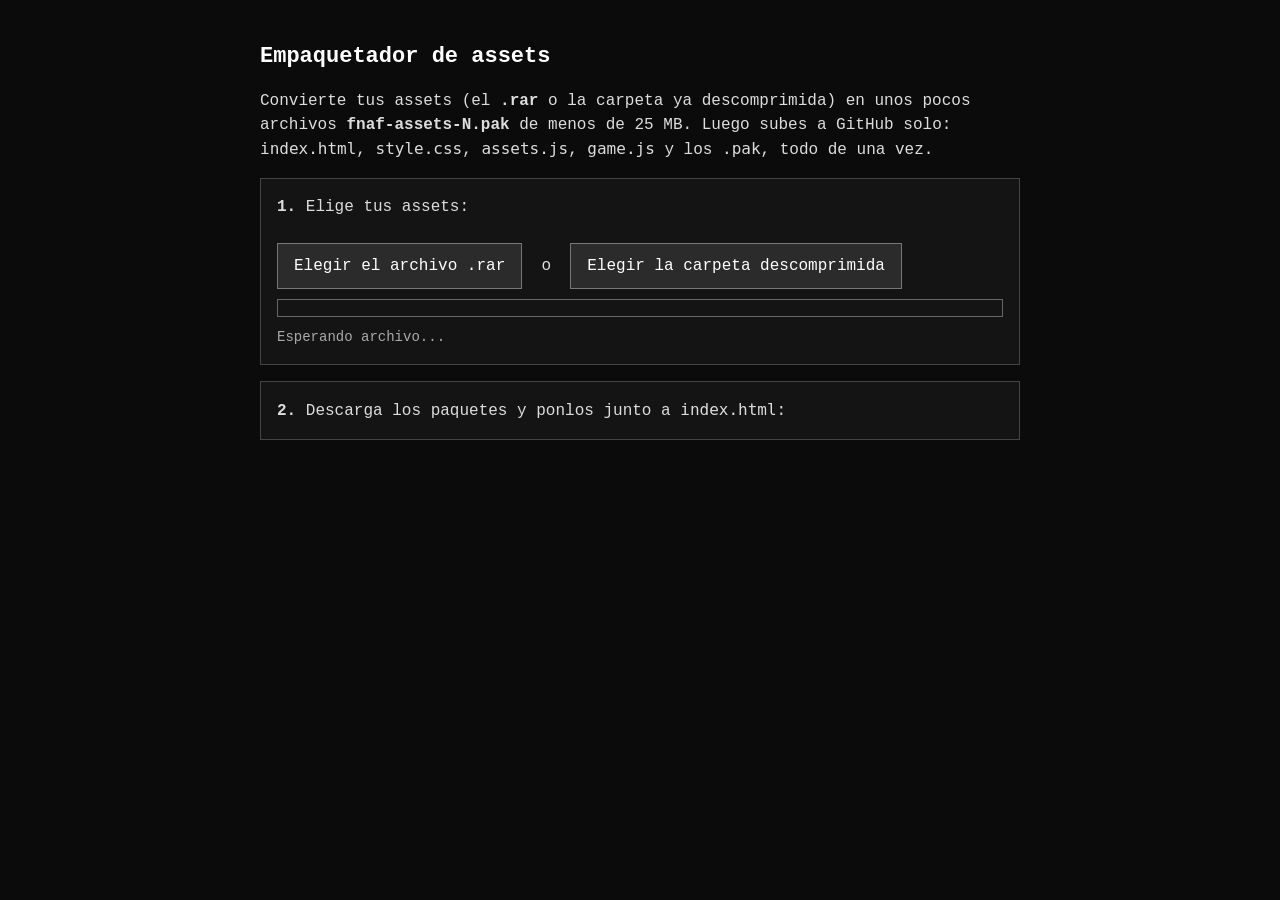
<file: empaquetador.html>
<!DOCTYPE html>
<html lang="es">
<head>
<meta charset="utf-8">
<meta name="viewport" content="width=device-width, initial-scale=1">
<title>Empaquetador de assets — FNAF Noche 6 web</title>
<style>
  body { background: #0b0b0b; color: #ddd; font: 16px/1.5 Consolas, "Courier New", monospace; max-width: 760px; margin: 40px auto; padding: 0 16px; }
  h1 { font-size: 22px; color: #fff; }
  .box { border: 1px solid #444; padding: 16px; margin: 16px 0; background: #141414; }
  button, label.btn { background: #2b2b2b; color: #fff; border: 1px solid #777; padding: 10px 16px; font: inherit; cursor: pointer; display: inline-block; }
  button:hover, label.btn:hover { background: #3a3a3a; }
  input[type=file] { display: none; }
  #bar { height: 16px; border: 1px solid #666; margin: 10px 0; } #bar div { height: 100%; width: 0; background: #ccc; }
  #log { white-space: pre-wrap; color: #aaa; font-size: 14px; }
  .ok { color: #8f8; } .err { color: #f77; }
  #out a { display: block; margin: 6px 0; color: #9cf; }
</style>
</head>
<body>
<h1>Empaquetador de assets</h1>
<p>Convierte tus assets (el <b>.rar</b> o la carpeta ya descomprimida) en unos pocos archivos <b>fnaf-assets-N.pak</b> de menos de 25 MB.
Luego subes a GitHub solo: <code>index.html</code>, <code>style.css</code>, <code>assets.js</code>, <code>game.js</code> y los <code>.pak</code>, todo de una vez.</p>

<div class="box">
  <b>1.</b> Elige tus assets:<br><br>
  <label class="btn" for="rar">Elegir el archivo .rar</label>
  &nbsp;o&nbsp;
  <label class="btn" for="dir">Elegir la carpeta descomprimida</label>
  <input type="file" id="rar" accept=".rar">
  <input type="file" id="dir" webkitdirectory directory multiple>
  <div id="bar"><div></div></div>
  <div id="log">Esperando archivo...</div>
</div>
<div class="box">
  <b>2.</b> Descarga los paquetes y ponlos junto a <code>index.html</code>:
  <div id="out"></div>
</div>

<script src="assets.js"></script>
<script>
'use strict';
const PART_SIZE = 24 * 1000 * 1000;          // < 25 MiB (GitHub web upload limit)
const logEl = document.getElementById('log'), barEl = document.querySelector('#bar div'), outEl = document.getElementById('out');
const log = (t, cls) => { const s = document.createElement('div'); if (cls) s.className = cls; s.textContent = t; logEl.appendChild(s); };
const progress = p => { barEl.style.width = (p * 100).toFixed(1) + '%'; };
const tick = () => new Promise(r => setTimeout(r, 0));
const NEEDED = neededFiles();

// match an archive/folder path to a needed path (works whatever the outer folder names are)
function matchNeeded(path) {
  path = path.replace(/\\/g, '/');
  for (const n of NEEDED) if (path === n || path.endsWith('/' + n)) return n;
  return null;
}

// ---------------------------------------------------------------- RAR5 reader (store + LZ, non-solid)
function vint(b, p) { let r = 0, s = 0; for (;;) { const c = b[p++]; r += (c & 0x7f) * 2 ** s; s += 7; if (!(c & 0x80)) return [r, p]; } }
const u32 = (b, p) => (b[p] | (b[p + 1] << 8) | (b[p + 2] << 16) | (b[p + 3] << 24)) >>> 0;
const w32 = (b, p, v) => { b[p] = v & 255; b[p + 1] = (v >>> 8) & 255; b[p + 2] = (v >>> 16) & 255; b[p + 3] = (v >>> 24) & 255; };
function* walkRar(buf) {
  const sig = String.fromCharCode(...buf.subarray(0, 8));
  if (sig === 'Rar!\x1a\x07\x00' + String.fromCharCode(buf[7])) throw new Error('Este .rar es formato RAR4 (antiguo). Descomprímelo y usa "Elegir la carpeta".');
  if (sig !== 'Rar!\x1a\x07\x01\x00') throw new Error('No es un archivo RAR válido.');
  const td = new TextDecoder();
  let pos = 8;
  while (pos < buf.length) {
    let [hsize, p] = vint(buf, pos + 4);
    const hdrEnd = p + hsize; let q = p, htype, hflags, extra = 0, dsize = 0;
    [htype, q] = vint(buf, q); [hflags, q] = vint(buf, q);
    if (hflags & 1) [extra, q] = vint(buf, q);
    if (hflags & 2) [dsize, q] = vint(buf, q);
    const e = { type: htype, dataOff: hdrEnd, dsize };
    if (htype === 4) throw new Error('El .rar está protegido con contraseña. Descomprímelo y usa "Elegir la carpeta".');
    if (htype === 2) {
      let ff, usize, attr, comp, hos, nl;
      [ff, q] = vint(buf, q); [usize, q] = vint(buf, q); [attr, q] = vint(buf, q);
      if (ff & 2) q += 4;
      let crc = null; if (ff & 4) { crc = u32(buf, q); q += 4; }
      [comp, q] = vint(buf, q); [hos, q] = vint(buf, q); [nl, q] = vint(buf, q);
      Object.assign(e, { name: td.decode(buf.subarray(q, q + nl)), usize, isdir: !!(ff & 1), method: (comp >> 7) & 7, ver: comp & 0x3f, solid: !!(comp & 0x40), crc });
    }
    yield e;
    if (htype === 5) break;
    pos = hdrEnd + dsize;
  }
}
class Bits {
  constructor(b) { this.b = b; this.addr = 0; this.bit = 0; }
  get16() { const b = this.b, a = this.addr; return ((((b[a] | 0) << 16) | ((b[a + 1] | 0) << 8) | (b[a + 2] | 0)) >>> (8 - this.bit)) & 0xffff; }
  get32() { const b = this.b, a = this.addr;
    let v = (b[a] | 0) * 16777216 + ((b[a + 1] | 0) << 16) + ((b[a + 2] | 0) << 8) + (b[a + 3] | 0);
    v = (v * 2 ** this.bit) % 4294967296; v += ((b[a + 4] | 0) >>> (8 - this.bit)); return v >>> 0; }
  add(n) { n += this.bit; this.addr += n >> 3; this.bit = n & 7; }
}
function makeTable(lens, off, n) {
  const t = new Int32Array(1 << 15).fill(-1), cnt = new Int32Array(16);
  for (let i = 0; i < n; i++) cnt[lens[off + i] & 15]++;
  cnt[0] = 0; const next = new Int32Array(16); let code = 0;
  for (let l = 1; l < 16; l++) { code = (code + cnt[l - 1]) << 1; next[l] = code; }
  for (let i = 0; i < n; i++) { const l = lens[off + i] & 15; if (!l) continue;
    const c = next[l]++, start = c << (15 - l), end = (c + 1) << (15 - l), v = i | (l << 16);
    for (let k = start; k < end && k < 32768; k++) t[k] = v; }
  return t;
}
function dec(inp, t) { const v = t[inp.get16() >>> 1]; if (v < 0) throw new Error('datos RAR dañados'); inp.add(v >>> 16); return v & 0xffff; }
function unpack5(src, usize, ver) {
  const NC = 306, DC = ver === 1 ? 80 : 64, LDC = 16, RC = 44, TSIZE = NC + DC + LDC + RC;
  const out = new Uint8Array(usize); let op = 0;
  const inp = new Bits(src), filters = [];
  let blk = null, LD, DD, LDD, RD; const oldDist = [0, 0, 0, 0]; let lastLen = 0;
  function readHeader() {
    inp.add((8 - inp.bit) & 7);
    const flags = inp.get16() >>> 8; inp.add(8);
    const bc = ((flags >> 3) & 3) + 1; if (bc === 4) throw new Error('bloque RAR inválido');
    const bitSize = (flags & 7) + 1; inp.add(8);
    let size = 0; for (let i = 0; i < bc; i++) { size += (inp.get16() >>> 8) << (i * 8); inp.add(8); }
    blk = { start: inp.addr, size, bitSize, last: !!(flags & 0x40), table: !!(flags & 0x80) };
  }
  function readTables() {
    if (!blk.table) return;
    const bl = new Uint8Array(20);
    for (let i = 0; i < 20; i++) {
      const len = inp.get16() >>> 12; inp.add(4);
      if (len === 15) { let z = inp.get16() >>> 12; inp.add(4); if (z === 0) bl[i] = 15; else { z += 2; while (z-- > 0 && i < 20) bl[i++] = 0; i--; } }
      else bl[i] = len;
    }
    const BD = makeTable(bl, 0, 20), tb = new Uint8Array(TSIZE);
    for (let i = 0; i < TSIZE;) {
      const num = dec(inp, BD);
      if (num < 16) tb[i++] = num;
      else if (num < 18) { let n; if (num === 16) { n = (inp.get16() >>> 13) + 3; inp.add(3); } else { n = (inp.get16() >>> 9) + 11; inp.add(7); } while (n-- > 0 && i < TSIZE) { tb[i] = tb[i - 1]; i++; } }
      else { let n; if (num === 18) { n = (inp.get16() >>> 13) + 3; inp.add(3); } else { n = (inp.get16() >>> 9) + 11; inp.add(7); } while (n-- > 0 && i < TSIZE) tb[i++] = 0; }
    }
    LD = makeTable(tb, 0, NC); DD = makeTable(tb, NC, DC); LDD = makeTable(tb, NC + DC, LDC); RD = makeTable(tb, NC + DC + LDC, RC);
  }
  function slotToLen(slot) { let lb, len = 2; if (slot < 8) { lb = 0; len += slot; } else { lb = (slot >> 2) - 1; len += (4 | (slot & 3)) << lb; } if (lb > 0) { len += inp.get16() >>> (16 - lb); inp.add(lb); } return len; }
  function copy(len, dist) { let s = op - dist; if (s < 0) throw new Error('distancia RAR inválida'); while (len-- > 0 && op < usize) out[op++] = out[s++]; }
  function filterData() { const bc = (inp.get16() >>> 14) + 1; inp.add(2); let d = 0; for (let i = 0; i < bc; i++) { d += (inp.get16() >>> 8) * 2 ** (i * 8); inp.add(8); } return d; }
  readHeader(); readTables();
  while (op < usize) {
    const end = blk.start + blk.size - 1;
    if (inp.addr > end || (inp.addr === end && inp.bit >= blk.bitSize)) { if (blk.last) break; readHeader(); readTables(); continue; }
    const ms = dec(inp, LD);
    if (ms < 256) { out[op++] = ms; continue; }
    if (ms >= 262) {
      let len = slotToLen(ms - 262), dist = 1, db; const ds = dec(inp, DD);
      if (ds < 4) { db = 0; dist += ds; } else { db = (ds >> 1) - 1; dist += (2 | (ds & 1)) * 2 ** db; }
      if (db > 0) {
        if (db >= 4) { if (db > 4) { dist += Math.floor(inp.get32() / 2 ** (36 - db)) * 16; inp.add(db - 4); } dist += dec(inp, LDD); }
        else { dist += inp.get32() >>> (32 - db); inp.add(db); }
      }
      if (dist > 0x100) { len++; if (dist > 0x2000) { len++; if (dist > 0x40000) len++; } }
      oldDist.unshift(dist); oldDist.length = 4; lastLen = len; copy(len, dist); continue;
    }
    if (ms === 256) { const st = filterData(), ln = filterData(), type = inp.get16() >>> 13; inp.add(3);
      let ch = 0; if (type === 0) { ch = (inp.get16() >>> 11) + 1; inp.add(5); }
      filters.push({ start: op + st, len: ln, type, ch }); continue; }
    if (ms === 257) { if (lastLen) copy(lastLen, oldDist[0]); continue; }
    const dn = ms - 258, dist = oldDist[dn]; oldDist.splice(dn, 1); oldDist.unshift(dist);
    const len = slotToLen(dec(inp, RD)); lastLen = len; copy(len, dist);
  }
  for (const f of filters) {
    const d = out.subarray(f.start, f.start + f.len), n = d.length;
    if (f.type === 0) { const src = d.slice(); let sp = 0;
      for (let c = 0; c < f.ch; c++) { let prev = 0; for (let p = c; p < n; p += f.ch) { prev = (prev - src[sp++]) & 0xff; d[p] = prev; } } }
    else if (f.type === 1 || f.type === 2) { const FS = 0x1000000, cmp2 = f.type === 2 ? 0xe9 : 0xe8;
      for (let cp = 0; cp + 4 < n;) { const cb = d[cp++];
        if (cb === 0xe8 || cb === cmp2) { const off = (cp + f.start) % FS, addr = u32(d, cp);
          if (addr & 0x80000000) { if (!(((addr + off) >>> 0) & 0x80000000)) w32(d, cp, (addr + FS) >>> 0); }
          else if (((addr - FS) >>> 0) & 0x80000000) w32(d, cp, (addr - off) >>> 0);
          cp += 4; } } }
    else if (f.type === 3) { for (let cp = 0; cp + 3 < n; cp += 4) if (d[cp + 3] === 0xeb) {
      let o = d[cp] + d[cp + 1] * 256 + d[cp + 2] * 65536; o = (o - ((f.start + cp) >>> 2)) >>> 0;
      d[cp] = o & 255; d[cp + 1] = (o >> 8) & 255; d[cp + 2] = (o >> 16) & 255; } }
  }
  return out;
}
const CRC_T = (() => { const t = new Int32Array(256); for (let n = 0; n < 256; n++) { let c = n; for (let k = 0; k < 8; k++) c = c & 1 ? 0xedb88320 ^ (c >>> 1) : c >>> 1; t[n] = c; } return t; })();
function crc32(b) { let c = -1; for (let i = 0; i < b.length; i++) c = CRC_T[(c ^ b[i]) & 255] ^ (c >>> 8); return (c ^ -1) >>> 0; }

// ---------------------------------------------------------------- collect files
async function fromRar(file) {
  log('Leyendo ' + file.name + ' (' + (file.size / 1048576).toFixed(0) + ' MB)...');
  const buf = new Uint8Array(await file.arrayBuffer());
  const entries = [...walkRar(buf)].filter(e => e.type === 2 && !e.isdir);
  const found = new Map(); let i = 0;
  for (const e of entries) {
    i++; progress(i / entries.length * 0.8);
    const need = matchNeeded(e.name); if (!need || found.has(need)) continue;
    if (e.solid) throw new Error('El .rar es "sólido". Descomprímelo y usa "Elegir la carpeta".');
    const data = buf.subarray(e.dataOff, e.dataOff + e.dsize);
    const bytes = e.method === 0 ? data.slice() : unpack5(data, e.usize, e.ver);
    if (e.crc !== null && crc32(bytes) !== e.crc) throw new Error('Error de CRC en ' + e.name + ' (el .rar está dañado).');
    found.set(need, bytes);
    if (i % 10 === 0) { logEl.lastChild.textContent = 'Descomprimiendo... ' + i + '/' + entries.length; await tick(); }
  }
  return found;
}
async function fromFolder(files) {
  const found = new Map(); let i = 0;
  for (const f of files) {
    i++; progress(i / files.length * 0.8);
    const need = matchNeeded(f.webkitRelativePath || f.name); if (!need || found.has(need)) continue;
    found.set(need, new Uint8Array(await f.arrayBuffer()));
    if (i % 20 === 0) await tick();
  }
  return found;
}

// ---------------------------------------------------------------- build .pak parts
function buildParts(found) {
  const files = []; let off = 0;
  for (const n of NEEDED) if (found.has(n)) { const b = found.get(n); files.push([n, off, b.length]); off += b.length; }
  // header size depends on offsets, so compute it, then shift offsets
  let header, hb, base = 0;
  for (let k = 0; k < 3; k++) {
    const shifted = files.map(([n, o, s]) => [n, o + base, s]);
    const totalGuess = base + off;
    header = { v: 1, parts: Math.ceil(totalGuess / PART_SIZE), total: totalGuess, files: shifted };
    hb = new TextEncoder().encode(JSON.stringify(header));
    const nb = 12 + hb.length; if (nb === base) break; base = nb;
  }
  const pre = new Uint8Array(12); pre.set([...'FNAFPAK1'].map(c => c.charCodeAt(0))); new DataView(pre.buffer).setUint32(8, hb.length, true);
  const stream = new Blob([pre, hb, ...files.map(([n]) => found.get(n))]);
  if (stream.size !== header.total) throw new Error('tamaño inesperado');
  const parts = [];
  for (let i = 0; i < header.parts; i++) parts.push(stream.slice(i * PART_SIZE, Math.min(stream.size, (i + 1) * PART_SIZE), 'application/octet-stream'));
  return parts;
}

async function run(getFound) {
  logEl.textContent = ''; outEl.textContent = ''; progress(0);
  try {
    const found = await getFound();
    const miss = NEEDED.filter(n => !found.has(n));
    log('Archivos encontrados: ' + found.size + ' de ' + NEEDED.length, miss.length ? 'err' : 'ok');
    if (miss.length) { log('Faltan:\n  ' + miss.slice(0, 15).join('\n  ') + (miss.length > 15 ? '\n  ...' : ''), 'err'); if (found.size < NEEDED.length / 2) throw new Error('Faltan demasiados archivos. ¿Elegiste la carpeta correcta?'); log('Se empaqueta igual; el juego mostrará esos archivos como faltantes.'); }
    const parts = buildParts(found); progress(1);
    log('Listo: ' + parts.length + ' paquetes, ' + (parts.reduce((a, p) => a + p.size, 0) / 1048576).toFixed(1) + ' MB en total.', 'ok');
    const all = document.createElement('button'); all.textContent = 'Descargar todos (' + parts.length + ')'; outEl.appendChild(all);
    const links = parts.map((p, i) => { const a = document.createElement('a'); a.href = URL.createObjectURL(p); a.download = 'fnaf-assets-' + (i + 1) + '.pak';
      a.textContent = '⬇ ' + a.download + ' (' + (p.size / 1048576).toFixed(1) + ' MB)'; outEl.appendChild(a); return a; });
    all.onclick = async () => { for (const a of links) { a.click(); await new Promise(r => setTimeout(r, 700)); } };
    log('Si el navegador pregunta si permites descargar varios archivos, acepta.');
  } catch (e) { log('Error: ' + e.message, 'err'); console.error(e); }
}
document.getElementById('rar').onchange = e => { const f = e.target.files[0]; if (f) run(() => fromRar(f)); };
document.getElementById('dir').onchange = e => { const fs = [...e.target.files]; if (fs.length) run(() => fromFolder(fs)); };
</script>
</body>
</html>
</file>
